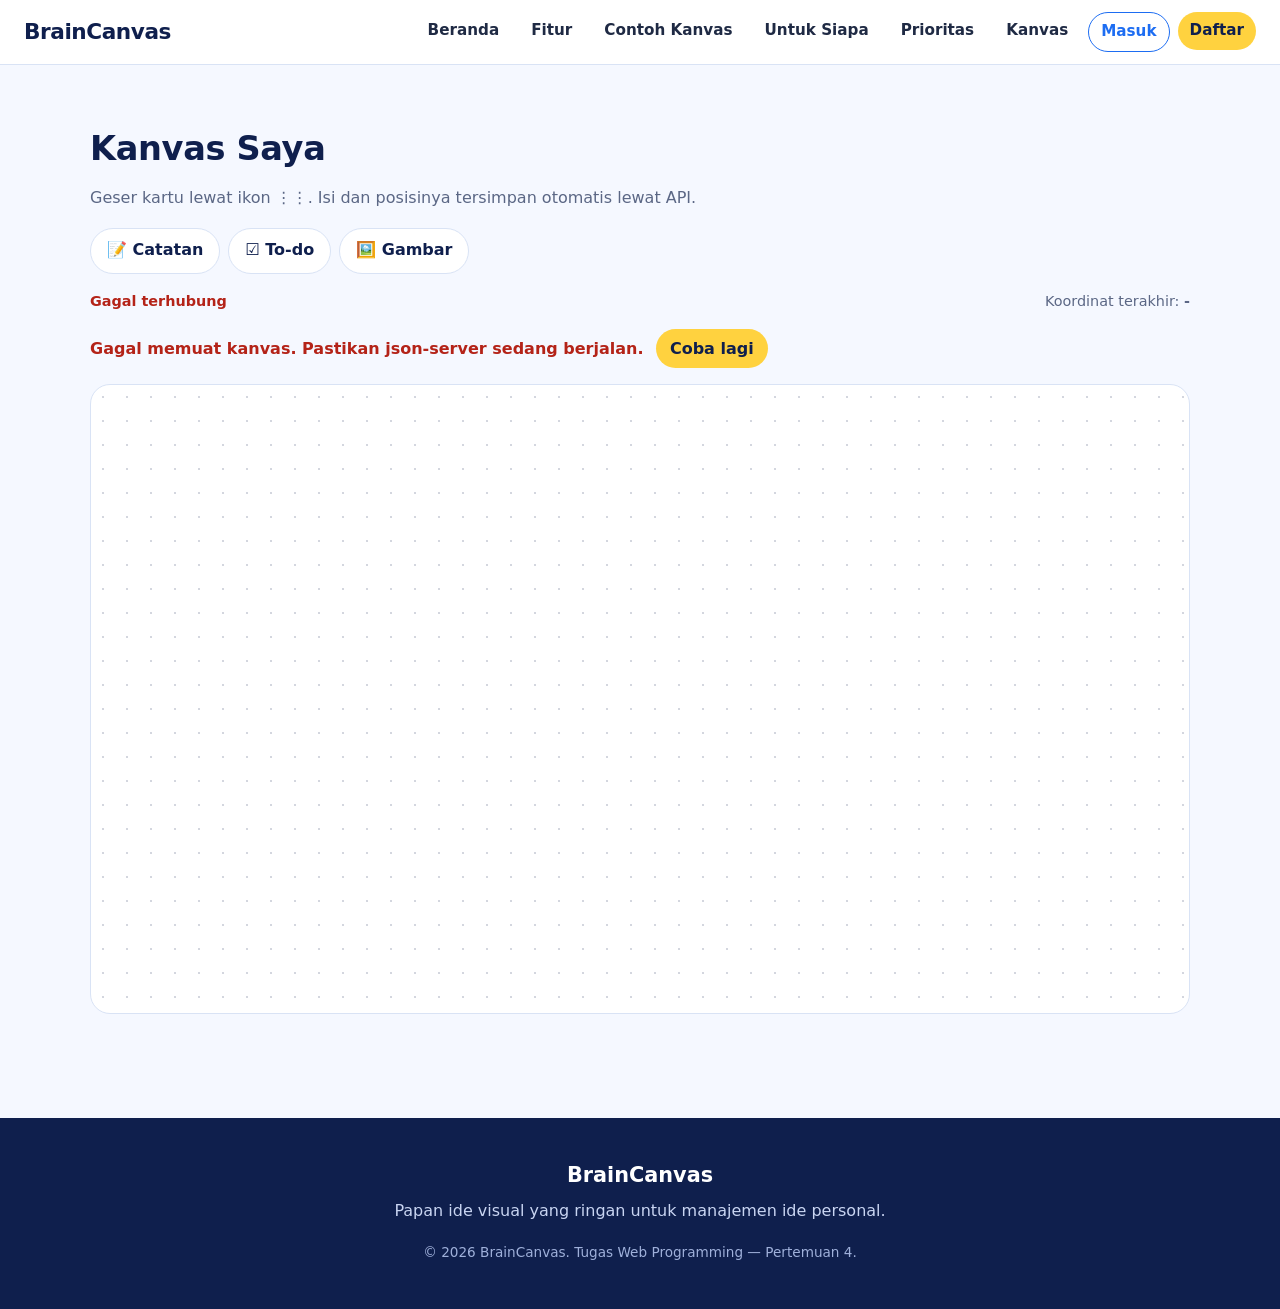
<file: app.html>
<!DOCTYPE html>
<html lang="id">
<head>
  <meta charset="UTF-8">
  <meta name="viewport" content="width=device-width, initial-scale=1">
  <title>Kanvas — BrainCanvas</title>
  <link rel="stylesheet" href="style.css">
  <link rel="stylesheet" href="app.css">
  <script src="app.js" defer></script>
</head>
<body>

  <a class="skip-link" href="#konten">Langsung ke konten utama</a>

  <!-- Header & navigasi sama dengan landing page -->
  <header>
    <a href="index.html">BrainCanvas</a>
    <nav aria-label="Navigasi utama">
      <ul>
        <li><a href="index.html#beranda">Beranda</a></li>
        <li><a href="index.html#fitur">Fitur</a></li>
        <li><a href="index.html#contoh">Contoh Kanvas</a></li>
        <li><a href="index.html#pengguna">Untuk Siapa</a></li>
        <li><a href="prioritas.php">Prioritas</a></li>
        <li><a href="app.html" aria-current="page">Kanvas</a></li>
        <li><a href="#masuk">Masuk</a></li>
        <li><a href="#daftar">Daftar</a></li>
      </ul>
    </nav>
  </header>

  <main id="konten">
    <section id="kanvas-app" aria-labelledby="kanvas-title">
      <h2 id="kanvas-title">Kanvas Saya</h2>
      <p>Geser kartu lewat ikon ⋮⋮. Isi dan posisinya tersimpan otomatis lewat API.</p>

      <div class="toolbar" role="group" aria-label="Tambah kartu">
        <button type="button" data-tipe="note">📝 Catatan</button>
        <button type="button" data-tipe="todo">☑️ To-do</button>
        <button type="button" data-tipe="image">🖼️ Gambar</button>
      </div>

      <div class="status-bar">
        <span id="syncStatus" class="sync-status" role="status">Memuat...</span>
        <span>Koordinat terakhir: <strong id="coords">-</strong></span>
      </div>

      <div id="panel" class="panel" role="status">
        <p id="pesanApi">Memuat kanvas...</p>
        <button type="button" id="btnUlang" hidden>Coba lagi</button>
      </div>

      <div id="canvas" class="canvas" role="region" aria-label="Kanvas kartu"></div>
    </section>
  </main>

  <footer id="tentang">
    <p>BrainCanvas</p>
    <p>Papan ide visual yang ringan untuk manajemen ide personal.</p>
    <p>&copy; 2026 BrainCanvas. Tugas Web Programming — Pertemuan 4.</p>
  </footer>

</body>
</html>
</file>
<file: style.css>
/* =========================================================
   BrainCanvas — style.css
   Task 02: Style & Responsive
   Pendekatan: mobile-first (gaya dasar untuk layar kecil,
   lalu diperluas dengan min-width media query).
   ========================================================= */


/* ---------- 1. Design tokens ---------- */
:root {
  /* Warna */
  --navy:        #0f1f4d;
  --blue:        #1d6df2;
  --blue-dark:   #1556c4;
  --blue-soft:   #eaf2ff;
  --yellow:      #ffd23f;
  --yellow-soft: #fff6c9;
  --mint-soft:   #e6f7ef;
  --rose-soft:   #fdecec;
  --text:        #1f2a44;
  --muted:       #5b6785;
  --line:        #d9e3f5;
  --bg:          #f5f8ff;
  --white:       #ffffff;

  /* Tipografi */
  --font: system-ui, -apple-system, "Segoe UI", Roboto, "Helvetica Neue", Arial, sans-serif;

  /* Spacing & bentuk */
  --space-1: .5rem;
  --space-2: 1rem;
  --space-3: 1.5rem;
  --space-4: 2.5rem;
  --space-5: 4rem;
  --radius:  16px;
  --shadow:  0 6px 20px rgba(15, 31, 77, .08);
  --container: 1100px;
}


/* ---------- 2. Reset & dasar ---------- */
*,
*::before,
*::after {
  box-sizing: border-box;
}

html {
  scroll-behavior: smooth;
  scroll-padding-top: 5rem;      /* supaya judul tidak tertutup header sticky */
  -webkit-text-size-adjust: 100%;
}

body {
  margin: 0;
  font-family: var(--font);
  font-size: 1rem;
  line-height: 1.65;
  color: var(--text);
  background: var(--bg);
  overflow-wrap: break-word;
  overflow-x: clip;              /* jaring pengaman: cegah horizontal overflow */
}

img {
  display: block;
  max-width: 100%;
  height: auto;
}

h1, h2, h3 {
  margin: 0 0 var(--space-1);
  color: var(--navy);
  line-height: 1.2;
}

h1 { font-size: clamp(1.9rem, 6vw, 3.25rem); letter-spacing: -.02em; }
h2 { font-size: clamp(1.5rem, 4vw, 2.1rem);   letter-spacing: -.01em; }
h3 { font-size: 1.15rem; }

p { margin: 0 0 var(--space-2); }

a {
  color: var(--blue);
  text-decoration: none;
}
a:hover { color: var(--blue-dark); }

a:focus-visible,
input:focus-visible {
  outline: 3px solid var(--yellow);
  outline-offset: 3px;
  border-radius: 6px;
}

ul {
  margin: 0;
  padding-left: 1.25rem;
}
li::marker { color: var(--blue); }


/* ---------- 3. Header & navigasi ---------- */
header {
  position: sticky;
  top: 0;
  z-index: 10;
  display: flex;
  flex-direction: column;         /* mobile: logo di atas, menu di bawah */
  align-items: center;
  gap: var(--space-1);
  padding: .75rem var(--space-2);
  background: rgba(255, 255, 255, .92);
  backdrop-filter: blur(8px);
  border-bottom: 1px solid var(--line);
}

header > a {                       /* logo */
  font-size: 1.35rem;
  font-weight: 800;
  letter-spacing: -.02em;
  color: var(--navy);
}

nav ul {
  display: flex;
  flex-wrap: wrap;                 /* menu turun baris, tidak melebar keluar layar */
  justify-content: center;
  gap: .25rem .5rem;
  margin: 0;
  padding: 0;
  list-style: none;
}

nav a {
  display: block;
  padding: .4rem .75rem;
  border-radius: 999px;
  font-size: .95rem;
  font-weight: 600;
  color: var(--text);
  transition: background-color .2s, color .2s;
}
nav a:hover {
  background: var(--blue-soft);
  color: var(--blue);
}

/* "Masuk" = tombol outline, "Daftar" = tombol utama */
nav li:nth-last-child(2) a {
  border: 1.5px solid var(--blue);
  color: var(--blue);
}
nav li:last-child a {
  background: var(--yellow);
  color: var(--navy);
}
nav li:last-child a:hover {
  background: #f5c400;
  color: var(--navy);
}


/* ---------- 4. Layout umum section ---------- */
main > section {
  width: min(100% - 2rem, var(--container));  /* selalu ada margin kiri-kanan */
  margin-inline: auto;
  padding-block: var(--space-4);
  display: grid;
  gap: var(--space-2);
}

/* Judul & paragraf pembuka section membentang penuh */
main > section > h2,
main > section > p {
  grid-column: 1 / -1;
}
main > section > h2 { margin-bottom: 0; }
main > section > p  { color: var(--muted); max-width: 62ch; margin-bottom: 0; }


/* ---------- 5. Kartu (dipakai di banyak section) ---------- */
article,
figure {
  margin: 0;
  padding: var(--space-3);
  background: var(--white);
  border: 1px solid var(--line);
  border-radius: var(--radius);
  box-shadow: var(--shadow);
}

article > p:last-child,
article > ul:last-child {
  margin-bottom: 0;
}


/* ---------- 6. Hero ---------- */
#beranda {
  display: flex;
  flex-wrap: wrap;               /* h1 & p satu baris penuh, tombol berdampingan */
  justify-content: center;
  align-items: center;
  text-align: center;
  gap: var(--space-2);
  margin-top: var(--space-3);
  padding: var(--space-4) var(--space-2);
  border-radius: 24px;
  background-color: var(--blue-soft);
  /* motif titik-titik = simbol "kanvas" */
  background-image: radial-gradient(rgba(29, 109, 242, .22) 1.5px, transparent 1.5px);
  background-size: 22px 22px;
}

#beranda h1,
#beranda p {
  flex: 0 0 100%;
}

/* Lebar teks dibatasi lewat padding (bukan max-width) agar tombol
   tetap turun ke baris berikutnya dan tidak ikut sebaris dengan teks */
#beranda h1 {
  margin: 0;
  padding-inline: max(0px, calc((100% - 20ch) / 2));
}

#beranda p {
  max-width: none;               /* timpa aturan umum section */
  margin: 0;
  padding-inline: max(0px, calc((100% - 56ch) / 2));
  font-size: 1.1rem;
  color: var(--text);
}

/* Tombol CTA */
#beranda > a {
  display: inline-block;
  padding: .8rem 1.5rem;
  border-radius: 999px;
  font-weight: 700;
  text-align: center;
  transition: transform .15s, box-shadow .15s, background-color .15s;
}
#beranda > a:first-of-type {
  background: var(--yellow);
  color: var(--navy);
  box-shadow: 0 4px 0 #d9ac00;
}
#beranda > a:first-of-type:hover {
  transform: translateY(-2px);
  background: #ffdc66;
}
#beranda > a:last-of-type {
  background: var(--white);
  color: var(--navy);
  border: 2px solid var(--navy);
}
#beranda > a:last-of-type:hover {
  background: var(--navy);
  color: var(--white);
}


/* ---------- 7. Masalah & Solusi ---------- */
#masalah {
  grid-template-columns: 1fr;
}

#masalah article:first-of-type { background: var(--rose-soft); }
#masalah article:last-of-type  { background: var(--blue-soft); }

#masalah h3 {
  display: inline-block;
  padding: .15rem .8rem;
  margin-bottom: var(--space-1);
  border-radius: 999px;
  font-size: .85rem;
  text-transform: uppercase;
  letter-spacing: .06em;
  background: var(--white);
}
#masalah article:first-of-type h3 { color: #b42318; }
#masalah article:last-of-type  h3 { color: var(--blue-dark); }


/* ---------- 8. Fitur Utama ---------- */
#fitur {
  grid-template-columns: 1fr;
  counter-reset: fitur;
}

#fitur article h3 {
  display: flex;
  align-items: center;
  gap: .65rem;
  margin-bottom: var(--space-1);
}

/* Nomor bulat otomatis di depan judul fitur */
#fitur article h3::before {
  counter-increment: fitur;
  content: counter(fitur);
  flex: 0 0 auto;
  display: grid;
  place-items: center;
  width: 1.9rem;
  height: 1.9rem;
  border-radius: 50%;
  background: var(--blue);
  color: var(--white);
  font-size: .9rem;
  font-weight: 700;
}

#fitur li + li { margin-top: .4rem; }


/* ---------- 9. Contoh Kanvas ---------- */
#contoh {
  grid-template-columns: 1fr;
  gap: var(--space-3);
  align-items: start;
}

#contoh > article,
#contoh > figure {
  transition: transform .2s, box-shadow .2s;
}

/* Text Card = sticky note kuning */
#contoh > article:first-of-type {
  background: var(--yellow-soft);
  border-color: #f0dc7a;
}

/* Checklist Card */
#contoh > article:last-of-type {
  background: var(--mint-soft);
  border-color: #b9e6d0;
}

#contoh ul {
  list-style: none;
  padding: 0;
}
#contoh li {
  display: flex;
  align-items: center;
  gap: .6rem;
  padding: .35rem 0;
}
#contoh li + li { border-top: 1px dashed #b9e6d0; }

#contoh input[type="checkbox"] {
  flex: 0 0 auto;
  width: 1.15rem;
  height: 1.15rem;
  margin: 0;
  accent-color: var(--blue);
  cursor: pointer;
}
#contoh label { cursor: pointer; }
#contoh input:checked + label {
  color: var(--muted);
  text-decoration: line-through;
}

/* Image Card = foto bergaya polaroid */
#contoh figure {
  padding: .75rem .75rem 1rem;
}
#contoh figure img {
  width: 100%;
  border-radius: 10px;
}
#contoh figcaption {
  margin-top: .6rem;
  text-align: center;
  font-size: .9rem;
  color: var(--muted);
}


/* ---------- 10. Untuk Siapa ---------- */
#pengguna {
  grid-template-columns: 1fr;
}
#pengguna article:first-of-type { background: var(--blue-soft); }
#pengguna article:last-of-type  { background: var(--yellow-soft); }


/* ---------- 11. Footer ---------- */
footer {
  margin-top: var(--space-4);
  padding: var(--space-4) var(--space-2);
  text-align: center;
  background: var(--navy);
  color: #c9d5f2;
}
footer p { margin: 0 0 .35rem; }
footer p:first-child {
  font-size: 1.3rem;
  font-weight: 800;
  color: var(--white);
}
footer p:last-child {
  margin-top: var(--space-2);
  font-size: .85rem;
  color: #9fb0da;
}


/* =========================================================
   RESPONSIVE
   ========================================================= */

/* ---- Tablet: >= 640px ---- */
@media (min-width: 640px) {
  header {
    flex-direction: row;
    justify-content: space-between;
    padding-inline: var(--space-3);
  }
  nav ul { justify-content: flex-end; }

  #beranda { padding: var(--space-5) var(--space-3); }

  #masalah,
  #fitur,
  #pengguna {
    grid-template-columns: repeat(2, 1fr);
  }

  #contoh {
    grid-template-columns: repeat(2, 1fr);
  }
  /* Kartu gambar melebar penuh supaya tidak ada ruang kosong */
  #contoh > figure { grid-column: 1 / -1; }
  #contoh > figure img { max-width: 480px; margin-inline: auto; }
}

/* ---- Desktop: >= 960px ---- */
@media (min-width: 960px) {
  main > section { padding-block: var(--space-5); }

  /* Kanvas tiga kolom + kartu sedikit miring seperti ditempel di papan */
  #contoh {
    grid-template-columns: repeat(3, 1fr);
    padding: var(--space-4) var(--space-3);
    border-radius: 24px;
    background-color: var(--white);
    background-image: radial-gradient(rgba(15, 31, 77, .18) 1.5px, transparent 1.5px);
    background-size: 24px 24px;
    border: 1px solid var(--line);
  }
  #contoh > h2,
  #contoh > p { padding-inline: var(--space-1); }

  #contoh > figure { grid-column: auto; }
  #contoh > figure img { max-width: 100%; }

  #contoh > article:first-of-type { transform: rotate(-1.5deg); }
  #contoh > article:last-of-type  { transform: rotate(1deg); }
  #contoh > figure                { transform: rotate(-1deg); }

  #contoh > article:hover,
  #contoh > figure:hover {
    transform: rotate(0) translateY(-4px);
    box-shadow: 0 14px 30px rgba(15, 31, 77, .16);
  }
}

/* ---- Layar sangat kecil: <= 380px ---- */
@media (max-width: 380px) {
  article,
  figure { padding: var(--space-2); }
  nav a { padding: .35rem .6rem; font-size: .9rem; }
}

/* Header tidak sticky di layar pendek (mis. HP landscape) */
@media (max-height: 480px) {
  header { position: static; }
}

/* Hormati preferensi pengguna yang mengurangi animasi */
@media (prefers-reduced-motion: reduce) {
  html { scroll-behavior: auto; }
  *, *::before, *::after {
    transition: none !important;
    animation: none !important;
  }
}

/* =========================================================
   BrainCanvas — task3.css
   Task 03: Refine the Interface
   File terpisah, dimuat setelah task2.css. Isinya perbaikan
   kecil di atas hasil Task 2, bukan menulis ulang dari nol.
   ========================================================= */


/* ---------- 1. Skip link ---------- */
/* Tautan ini tersembunyi secara visual, tapi tetap bisa
   diakses dan jadi fokus pertama bagi pengguna keyboard/
   pembaca layar — berguna supaya mereka tidak perlu melewati
   seluruh menu navigasi setiap buka halaman. */
.skip-link {
  position: absolute;
  top: -3rem;
  left: var(--space-2);
  z-index: 100;
  padding: .6rem 1rem;
  border-radius: 8px;
  background: var(--navy);
  color: var(--white);
  font-weight: 700;
  transition: top .15s ease;
}

.skip-link:focus {
  top: var(--space-2);
}


/* ---------- 2. Kontras fokus pada tombol berwarna ---------- */
/* Outline fokus bawaan berwarna kuning. Di atas tombol
   "Daftar" (latar kuning) itu nyaris tidak terlihat, jadi
   tombol navigasi dan CTA diberi warna fokus yang kontras
   terhadap latarnya sendiri. */
nav a:focus-visible {
  outline-color: var(--navy);
}

#beranda > a:first-of-type:focus-visible {
  outline-color: var(--navy);
}


/* ---------- 3. Hover & fokus yang konsisten di semua kartu ---------- */
/* Di Task 2, efek terangkat saat hover baru ada di kartu
   Contoh Kanvas. Supaya terasa satu sistem yang sama,
   seluruh kartu (Masalah/Solusi, Fitur, Untuk Siapa) diberi
   interaksi yang sama, dengan jarak transisi yang halus. */
#masalah article,
#fitur article,
#pengguna article {
  transition: transform .15s ease, box-shadow .15s ease;
}

#masalah article:hover,
#fitur article:hover,
#pengguna article:hover {
  transform: translateY(-3px);
  box-shadow: 0 14px 28px rgba(15, 31, 77, .12);
}

/* Kartu yang berisi link/kontrol yang sedang difokus ikut
   terangkat juga, supaya pengguna keyboard dapat sinyal yang
   sama seperti pengguna mouse. */
#masalah article:focus-within,
#fitur article:focus-within,
#pengguna article:focus-within,
#contoh > article:focus-within,
#contoh > figure:focus-within {
  transform: translateY(-3px);
  box-shadow: 0 14px 28px rgba(15, 31, 77, .12);
}


/* ---------- 4. Status checklist yang lebih jelas ---------- */
/* Saat sebuah tugas dicentang, baris itu diberi sedikit jarak
   dan opacity supaya terlihat selesai, bukan cuma teksnya yang
   dicoret. */
#contoh li:has(input:checked) {
  opacity: .65;
}


/* ---------- 5. Jaga jarak akhir sebelum footer ---------- */
/* Section terakhir ("Untuk Siapa") menempel agak dekat ke
   footer dibanding jarak antar-section lainnya; disamakan di
   sini tanpa mengubah --space-4 global. */
#pengguna {
  padding-bottom: var(--space-5);
}

/* =========================================================
   BrainCanvas — task4.css
   Sprint 02: gaya untuk elemen interaktif di Checklist Card.
   Dimuat setelah task2.css dan task3.css.
   ========================================================= */

/* Label tersembunyi secara visual, tetap terbaca screen reader */
.sr-only {
  position: absolute;
  width: 1px;
  height: 1px;
  margin: -1px;
  padding: 0;
  overflow: hidden;
  clip-path: inset(50%);
  white-space: nowrap;
}

/* Progres */
#progres {
  margin-bottom: .4rem;
  font-size: .9rem;
  font-weight: 600;
  color: var(--muted);
}

#bar {
  display: block;
  width: 100%;
  height: .5rem;
  margin-bottom: var(--space-1);
  accent-color: var(--blue);
}

/* Form tambah tugas */
#form-tugas {
  display: flex;
  gap: .5rem;
  margin-top: var(--space-2);
}

#form-tugas input {
  flex: 1 1 auto;
  min-width: 0;
  padding: .55rem .8rem;
  font: inherit;
  color: var(--text);
  background: var(--white);
  border: 1.5px solid var(--line);
  border-radius: 999px;
}

#form-tugas button,
.btn-kecil {
  padding: .55rem 1rem;
  font: inherit;
  font-weight: 700;
  border-radius: 999px;
  cursor: pointer;
  transition: background-color .15s, color .15s;
}

#form-tugas button {
  flex: 0 0 auto;
  color: var(--navy);
  background: var(--yellow);
  border: 0;
}
#form-tugas button:hover { background: #f5c400; }

.btn-kecil {
  margin-top: var(--space-1);
  font-size: .85rem;
  color: var(--blue);
  background: transparent;
  border: 1.5px solid var(--blue);
}
.btn-kecil:hover:not(:disabled) {
  color: var(--white);
  background: var(--blue);
}
.btn-kecil:disabled {
  opacity: .45;
  cursor: not-allowed;
}

button:focus-visible {
  outline: 3px solid var(--navy);
  outline-offset: 3px;
}

/* Pesan validasi */
#pesan {
  min-height: 1.4em;
  margin: .4rem 0 0;
  font-size: .85rem;
  color: #b42318;
}
</file>
<file: app.css>
/* =========================================================
   BrainCanvas — app.css (Sprint 03)
   Dimuat setelah task2.css, task3.css, task4.css.
   Warna, header, footer, dan tombol navigasi memakai gaya lama;
   file ini hanya menambah gaya khusus kanvas.
   ========================================================= */

/* Toolbar & status */
.toolbar {
  display: flex;
  flex-wrap: wrap;
  gap: .5rem;
}
.toolbar button {
  padding: .55rem 1rem;
  font: inherit;
  font-weight: 700;
  color: var(--navy);
  background: var(--white);
  border: 1.5px solid var(--line);
  border-radius: 999px;
  cursor: pointer;
  transition: background-color .15s;
}
.toolbar button:hover { background: var(--yellow); border-color: var(--yellow); }

.status-bar {
  display: flex;
  flex-wrap: wrap;
  justify-content: space-between;
  gap: .25rem 1rem;
  font-size: .9rem;
  color: var(--muted);
}
.sync-status { font-weight: 700; }
.sync-status.error { color: #b42318; }

/* Panel loading / error */
.panel { display: flex; align-items: center; flex-wrap: wrap; gap: .75rem; font-weight: 600; }
.panel[hidden], #btnUlang[hidden] { display: none; }
.panel p { margin: 0; }
.panel.error { color: #b42318; }
#btnUlang {
  padding: .4rem .9rem;
  font: inherit;
  font-weight: 700;
  color: var(--navy);
  background: var(--yellow);
  border: 0;
  border-radius: 999px;
  cursor: pointer;
}

/* Kanvas ukuran tetap */
.canvas {
  position: relative;
  height: 70vh;
  min-height: 480px;
  overflow: hidden;
  background-color: var(--white);
  background-image: radial-gradient(rgba(15, 31, 77, .18) 1.5px, transparent 1.5px);
  background-size: 24px 24px;
  border: 1px solid var(--line);
  border-radius: 20px;
}
.canvas[aria-busy="true"] { opacity: .5; }

/* Kartu */
.card {
  position: absolute;
  width: 260px;
  background: var(--yellow-soft);
  border: 1px solid var(--line);
  border-radius: 14px;
  box-shadow: var(--shadow);
}
.todo-card  { background: var(--mint-soft); }
.image-card { background: var(--blue-soft); }
.card.dragging { z-index: 5; box-shadow: 0 14px 30px rgba(15, 31, 77, .25); }

.card-header {
  display: flex;
  align-items: center;
  gap: .5rem;
  padding: .35rem .6rem;
  border-bottom: 1px solid var(--line);
  font-size: .8rem;
  font-weight: 700;
  text-transform: uppercase;
  letter-spacing: .05em;
}
.drag-handle {
  padding: 0 .2rem;
  font: inherit;
  letter-spacing: -2px;
  color: inherit;
  background: none;
  border: 0;
  cursor: grab;
  touch-action: none;
  user-select: none;
}
.card.dragging .drag-handle { cursor: grabbing; }
.card-type { flex: 1; }
.btn-close {
  padding: 0 .4rem;
  font-size: 1.2rem;
  line-height: 1;
  color: var(--muted);
  background: none;
  border: 0;
  cursor: pointer;
}
.btn-close:hover { color: #b42318; }

.card-body { padding: .6rem; }
.card textarea {
  width: 100%;
  min-height: 90px;
  padding: .4rem;
  font: inherit;
  color: var(--text);
  background: rgba(255, 255, 255, .6);
  border: 1px solid var(--line);
  border-radius: 8px;
  overflow: hidden;
  resize: none;           /* tinggi mengikuti isi (diatur script.js/app.js) */
}
.card ul { margin: 0 0 .5rem; padding: 0; list-style: none; }
.card li { padding: .2rem 0; }
.card li input { accent-color: var(--blue); }
.todo-baru {
  width: 100%;
  padding: .35rem .6rem;
  font: inherit;
  border: 1px solid var(--line);
  border-radius: 999px;
}
/* <figure> bawaan task2.css bergaya kartu; di dalam kartu dibuat polos */
.card figure { padding: 0; background: none; border: 0; box-shadow: none; }
.card figcaption { margin-top: .4rem; font-size: .85rem; color: var(--muted); text-align: center; }

/* Fokus kontras (outline kuning bawaan kurang terlihat di kartu) */
.card textarea:focus-visible,
.card input:focus-visible,
.toolbar button:focus-visible { outline-color: var(--navy); }
</file>
